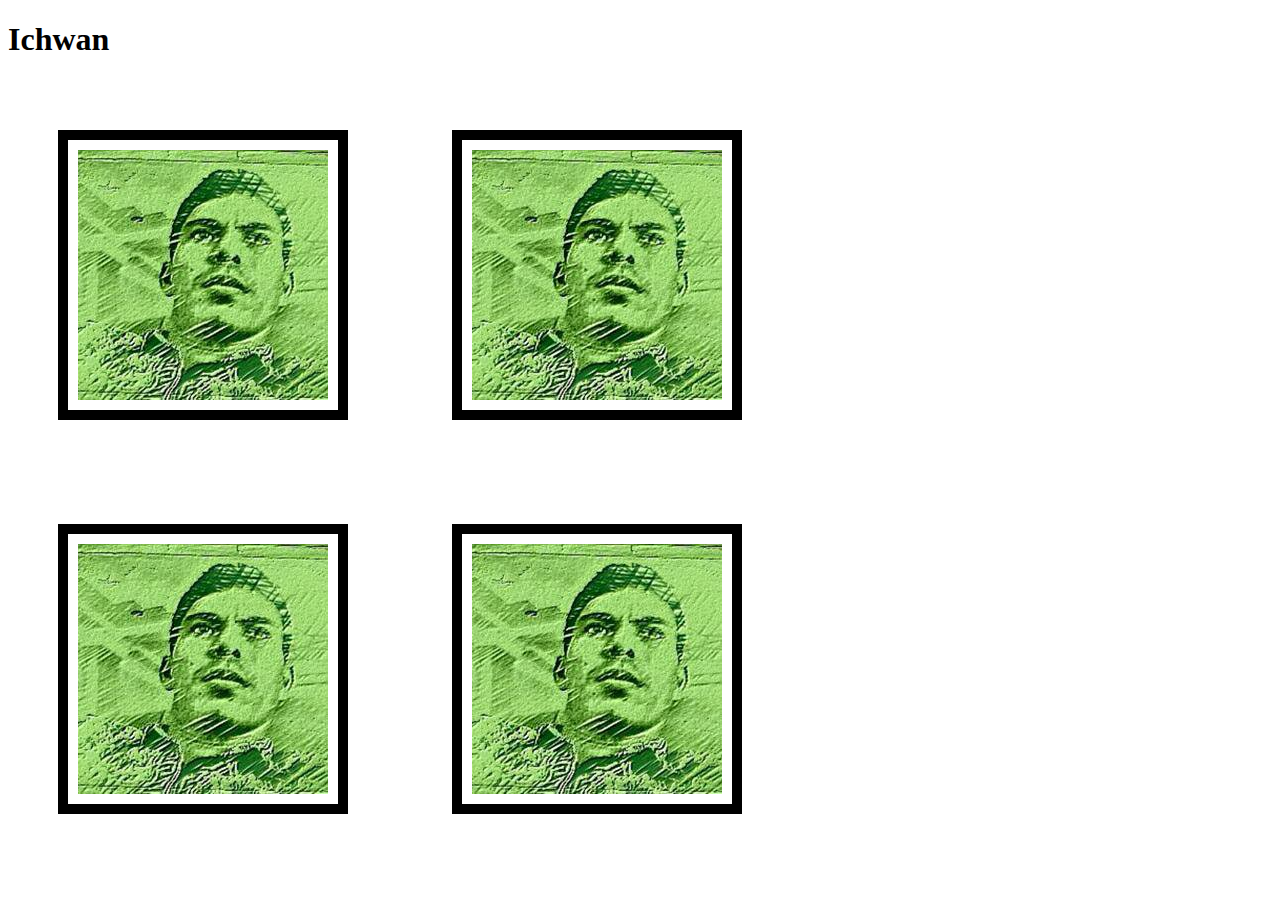
<file: about.html>
<!DOCTYPE html>
<html lang="en">
<head>
    <meta charset="UTF-8">
    <meta http-equiv="X-UA-Compatible" content="IE=edge">
    <meta name="viewport" content="width=device-width, initial-scale=1.0">
    <title>Document</title>
<style>

    body {
        width:800px;
    }
    img {
        display: inline;
       
        border: 10px solid black;
        padding: 10px;
        margin: 50px;
    }

    h1 {
        display: block;
    }

</style>

</head>
<body>
    <h1>Ichwan</h1>
    
    <img src="./ichwan.jpg">
    <img src="./ichwan.jpg">
    <img src="./ichwan.jpg">
    <img src="./ichwan.jpg">
</body>
</html>
</file>
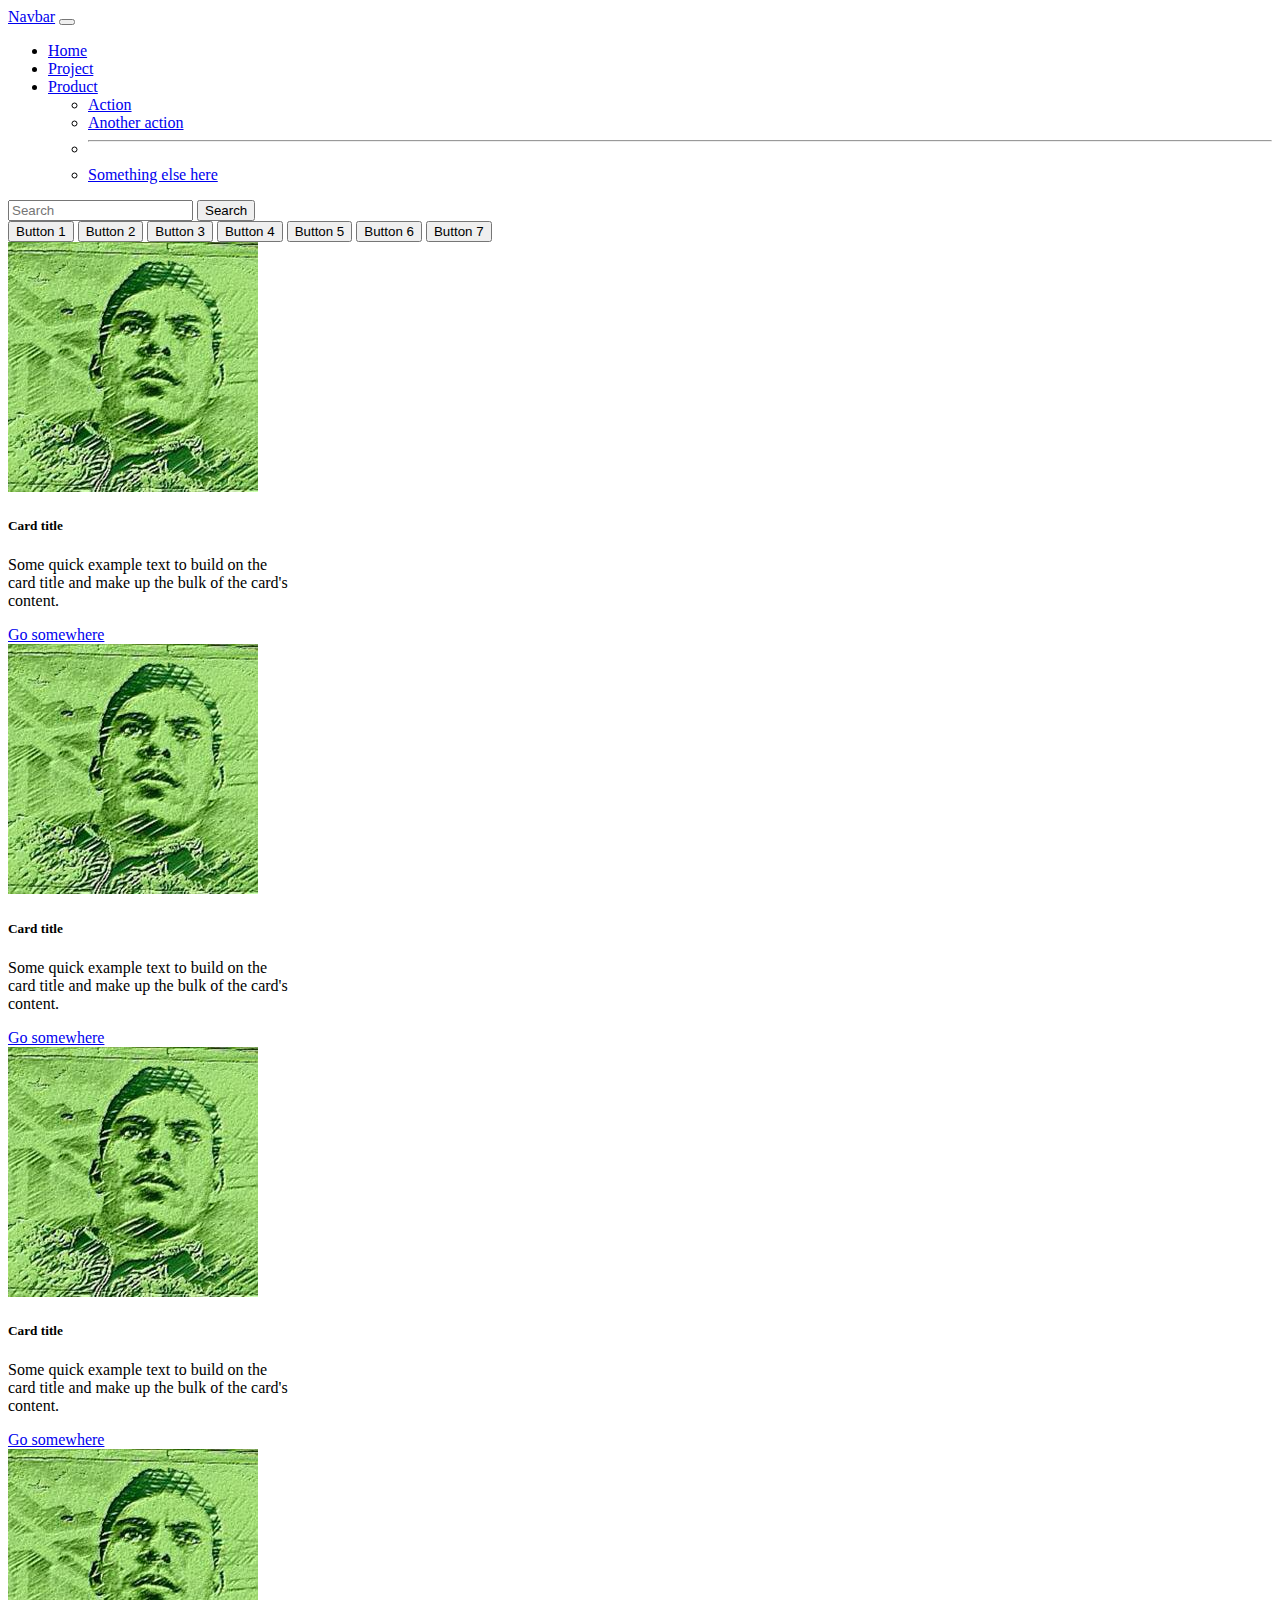
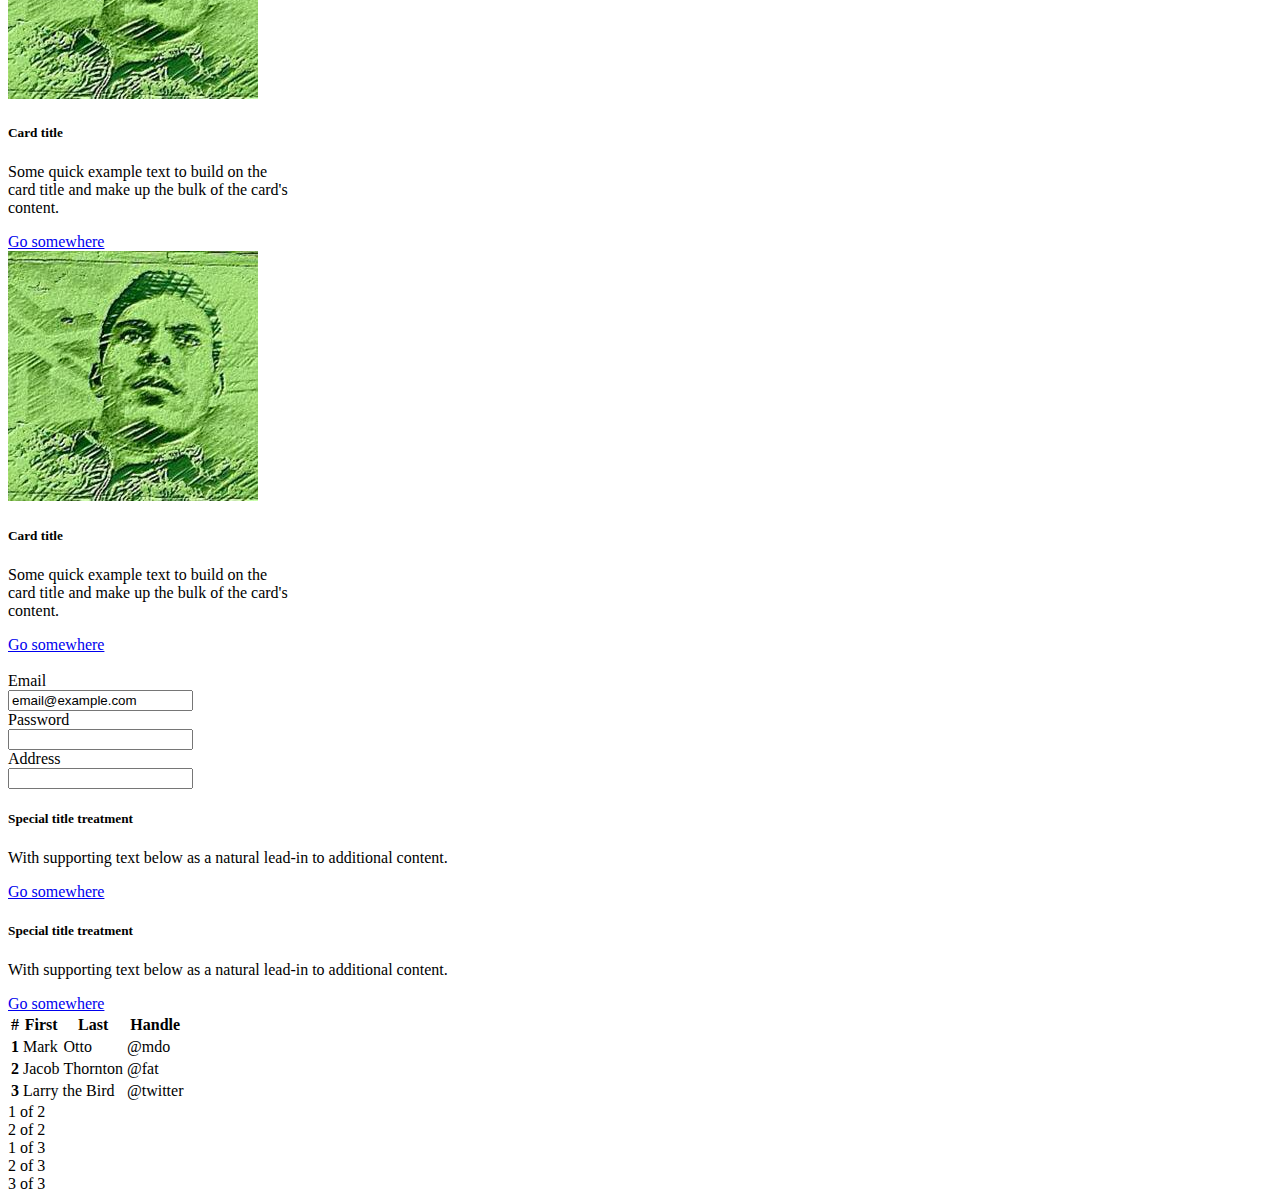
<file: bootstrap.html>
<!DOCTYPE html>
<html lang="en">
  <head>
    <meta charset="UTF-8" />
    <meta http-equiv="X-UA-Compatible" content="IE=edge" />
    <meta name="viewport" content="width=device-width, initial-scale=1.0" />
    <title>Document</title>
    <link
      href="https://cdn.jsdelivr.net/npm/bootstrap@5.0.2/dist/css/bootstrap.min.css"
      rel="stylesheet"
      integrity="sha384-EVSTQN3/azprG1Anm3QDgpJLIm9Nao0Yz1ztcQTwFspd3yD65VohhpuuCOmLASjC"
      crossorigin="anonymous"
    />
    <link
      href="https://cdn.jsdelivr.net/npm/bootstrap@5.2.3/dist/css/bootstrap.min.css"
      rel="stylesheet"
      integrity="sha384-rbsA2VBKQhggwzxH7pPCaAqO46MgnOM80zW1RWuH61DGLwZJEdK2Kadq2F9CUG65"
      crossorigin="anonymous"
    />
    <script
      src="https://cdn.jsdelivr.net/npm/bootstrap@5.2.3/dist/js/bootstrap.bundle.min.js"
      integrity="sha384-kenU1KFdBIe4zVF0s0G1M5b4hcpxyD9F7jL+jjXkk+Q2h455rYXK/7HAuoJl+0I4"
      crossorigin="anonymous"
    ></script>
    <style>
      @media (max-width: 576px) {
        .card-text {
          display: none;
        }
        .card-body a {
          display: none;
        }
      }

      @media (max-width: 768px) {
        .card-text {
          display: none;
        }
        .card-body a {
          display: none;
        }
        .card-title {
          font-size: small;
        }
      }
    </style>
  </head>
  <body>
    <nav class="navbar navbar-expand-lg navbar-light bg-info text-dark">
      <div class="container-fluid">
        <a class="navbar-brand" href="#">Navbar</a>
        <button
          class="navbar-toggler"
          type="button"
          data-bs-toggle="collapse"
          data-bs-target="#navbarSupportedContent"
          aria-controls="navbarSupportedContent"
          aria-expanded="false"
          aria-label="Toggle navigation"
        >
          <span class="navbar-toggler-icon"></span>
        </button>
        <div class="collapse navbar-collapse" id="navbarSupportedContent">
          <ul class="navbar-nav me-auto mb-2 mb-lg-0">
            <li class="nav-item">
              <a class="nav-link active" aria-current="page" href="#">Home</a>
            </li>
            <li class="nav-item">
              <a class="nav-link" href="#">Project</a>
            </li>
            <li class="nav-item dropdown">
              <a
                class="nav-link dropdown-toggle"
                href="#"
                id="navbarDropdown"
                role="button"
                data-bs-toggle="dropdown"
                aria-expanded="false"
              >
                Product
              </a>
              <ul class="dropdown-menu" aria-labelledby="navbarDropdown">
                <li><a class="dropdown-item" href="#">Action</a></li>
                <li><a class="dropdown-item" href="#">Another action</a></li>
                <li><hr class="dropdown-divider" /></li>
                <li>
                  <a class="dropdown-item" href="#">Something else here</a>
                </li>
              </ul>
            </li>
          </ul>
          <form class="d-flex">
            <input
              class="form-control me-2"
              type="search"
              placeholder="Search"
              aria-label="Search"
            />
            <button class="btn btn-outline-success" type="submit">
              Search
            </button>
          </form>
        </div>
      </div>
    </nav>

    <div class="d-flex gap-3 m-3">
      <button class="btn bg-primary">Button 1</button>
      <button class="btn bg-info">Button 2</button>
      <button class="btn bg-success">Button 3</button>
      <button class="btn bg-secondary">Button 4</button>
      <button class="btn bg-dark">Button 5</button>
      <button class="btn bg-danger">Button 6</button>
      <button class="btn bg-light">Button 7</button>
    </div>

    <div class="d-flex gap-3 mt-5 mb-5 w-100">
      <div class="card" style="width: 18rem">
        <img src="./ichwan.jpg" class="card-img-top" alt="..." />
        <div class="card-body">
          <h5 class="card-title">Card title</h5>
          <p class="card-text">
            Some quick example text to build on the card title and make up the
            bulk of the card's content.
          </p>
          <a href="#" class="btn btn-primary">Go somewhere</a>
        </div>
      </div>
      <div class="card" style="width: 18rem">
        <img src="./ichwan.jpg" class="card-img-top" alt="..." />
        <div class="card-body">
          <h5 class="card-title">Card title</h5>
          <p class="card-text">
            Some quick example text to build on the card title and make up the
            bulk of the card's content.
          </p>
          <a href="#" class="btn btn-primary">Go somewhere</a>
        </div>
      </div>
      <div class="card" style="width: 18rem">
        <img src="./ichwan.jpg" class="card-img-top" alt="..." />
        <div class="card-body">
          <h5 class="card-title">Card title</h5>
          <p class="card-text">
            Some quick example text to build on the card title and make up the
            bulk of the card's content.
          </p>
          <a href="#" class="btn btn-primary">Go somewhere</a>
        </div>
      </div>
      <div class="card" style="width: 18rem">
        <img src="./ichwan.jpg" class="card-img-top" alt="..." />
        <div class="card-body">
          <h5 class="card-title">Card title</h5>
          <p class="card-text">
            Some quick example text to build on the card title and make up the
            bulk of the card's content.
          </p>
          <a href="#" class="btn btn-primary">Go somewhere</a>
        </div>
      </div>
      <div class="card" style="width: 18rem">
        <img src="./ichwan.jpg" class="card-img-top" alt="..." />
        <div class="card-body">
          <h5 class="card-title">Card title</h5>
          <p class="card-text">
            Some quick example text to build on the card title and make up the
            bulk of the card's content.
          </p>
          <a href="#" class="btn btn-primary">Go somewhere</a>
        </div>
      </div>
    </div>

    <br />
    <!-- form login -->
    <div class="container">
      <div class="mb-3 row">
        <label for="staticEmail" class="col-sm-2 col-form-label">Email</label>
        <div class="col-sm-10">
          <input
            type="text"
            readonly
            class="form-control-plaintext"
            id="staticEmail"
            value="email@example.com"
          />
        </div>
      </div>
      <div class="mb-3 row">
        <label for="inputPassword" class="col-sm-2 col-form-label"
          >Password</label
        >
        <div class="col-sm-10">
          <input type="password" class="form-control" id="inputPassword" />
        </div>
        <div class="mb-3 row">
          <label for="inputPassword" class="col-sm-2 col-form-label"
            >Address</label
          >
          <div class="col-sm-10">
            <input type="password" class="form-control" id="inputPassword" />
          </div>
        </div>
      </div>
    </div>
    <!-- template card bootsrap -->
    <div class="row">
      <div class="col-sm-6">
        <div class="card">
          <div class="card-body">
            <h5 class="card-title">Special title treatment</h5>
            <p class="card-text">
              With supporting text below as a natural lead-in to additional
              content.
            </p>

            <a href="#" class="btn btn-primary">Go somewhere</a>
          </div>
        </div>
      </div>
      <div class="col-sm-6">
        <div class="card">
          <div class="card-body">
            <h5 class="card-title">Special title treatment</h5>
            <p class="card-text">
              With supporting text below as a natural lead-in to additional
              content.
            </p>
            <a href="#" class="btn btn-primary">Go somewhere</a>
          </div>
        </div>
      </div>
    </div>

    <!-- table friom bootstrap -->
    <table class="table">
      <thead>
        <tr>
          <th scope="col">#</th>
          <th scope="col">First</th>
          <th scope="col">Last</th>
          <th scope="col">Handle</th>
        </tr>
      </thead>
      <tbody>
        <tr>
          <th scope="row">1</th>
          <td>Mark</td>
          <td>Otto</td>
          <td>@mdo</td>
        </tr>
        <tr>
          <th scope="row">2</th>
          <td>Jacob</td>
          <td>Thornton</td>
          <td>@fat</td>
        </tr>
        <tr>
          <th scope="row">3</th>
          <td colspan="2">Larry the Bird</td>
          <td>@twitter</td>
        </tr>
      </tbody>
    </table>

    <!-- grid system bootstrap -->
    <div class="container">
      <div class="row">
        <div class="col">1 of 2</div>
        <div class="col">2 of 2</div>
      </div>
      <div class="row">
        <div class="col">1 of 3</div>
        <div class="col">2 of 3</div>
        <div class="col">3 of 3</div>
      </div>
    </div>
  </body>
</html>
</file>
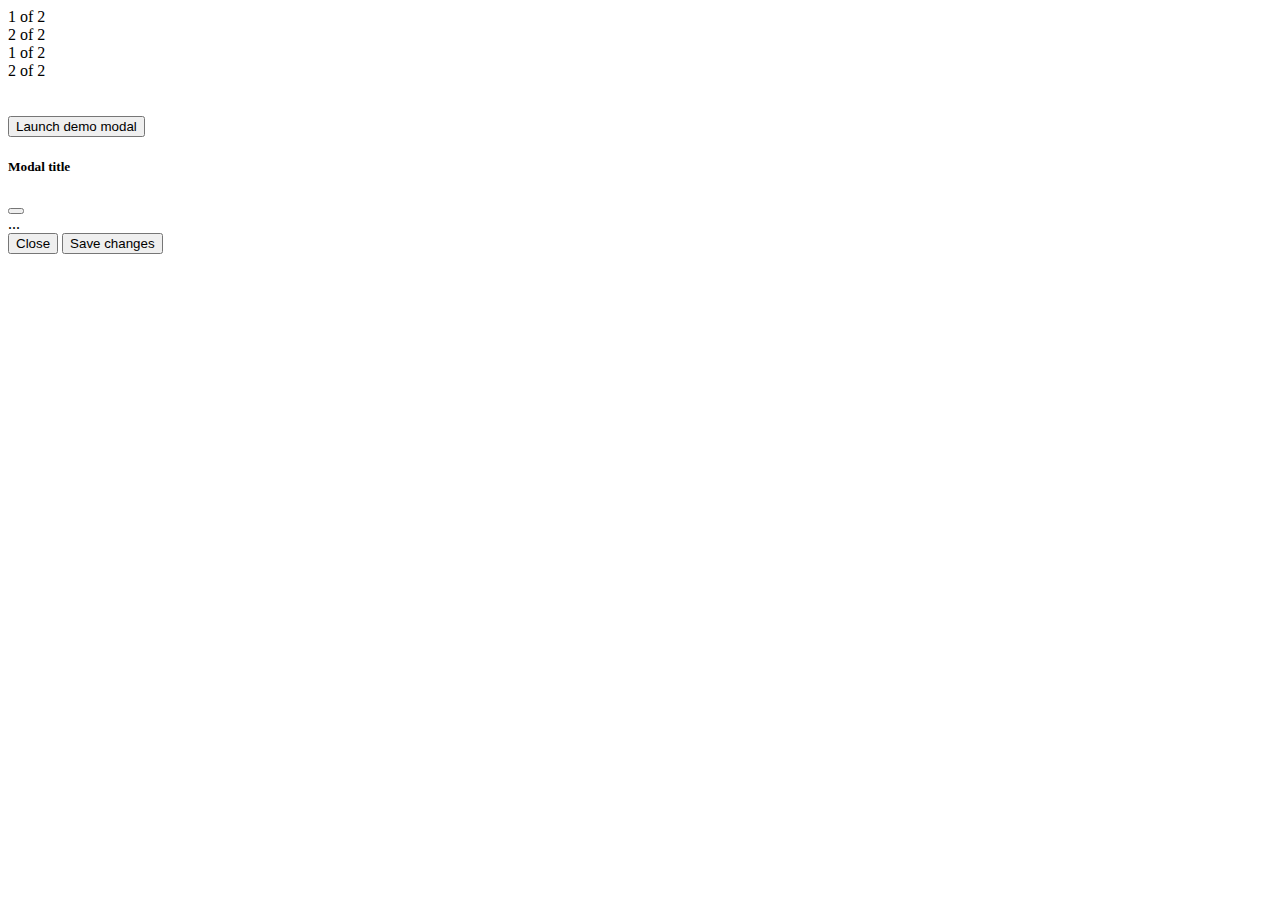
<file: grid.html>
<!DOCTYPE html>
<html lang="en">
<head>
    <meta charset="UTF-8">
    <meta http-equiv="X-UA-Compatible" content="IE=edge">
    <meta name="viewport" content="width=device-width, initial-scale=1.0">
    <title>Document</title>
    <link href="https://cdn.jsdelivr.net/npm/bootstrap@5.0.2/dist/css/bootstrap.min.css" rel="stylesheet" integrity="sha384-EVSTQN3/azprG1Anm3QDgpJLIm9Nao0Yz1ztcQTwFspd3yD65VohhpuuCOmLASjC" crossorigin="anonymous">
    <link
      href="https://cdn.jsdelivr.net/npm/bootstrap@5.2.3/dist/css/bootstrap.min.css"
      rel="stylesheet"
      integrity="sha384-rbsA2VBKQhggwzxH7pPCaAqO46MgnOM80zW1RWuH61DGLwZJEdK2Kadq2F9CUG65"
      crossorigin="anonymous"
    />
    <script
      src="https://cdn.jsdelivr.net/npm/bootstrap@5.2.3/dist/js/bootstrap.bundle.min.js"
      integrity="sha384-kenU1KFdBIe4zVF0s0G1M5b4hcpxyD9F7jL+jjXkk+Q2h455rYXK/7HAuoJl+0I4"
      crossorigin="anonymous"
    ></script>

</head>
<body>
    <div class="container mt-5">
        <div class="row">
          <div class="col-4 bg-secondary p-2">
            1 of 2
          </div>
          <div class="col-4 bg-info p-2">
            2 of 2
          </div>
          <div class="col-4 bg-danger p-2">
            1 of 2
          </div>
          <div class="col-4 bg-success p-2" >
            2 of 2
          </div>
        </div>
      
      </div>
      <br><br>
      <!-- Button trigger modal -->
<button type="button" class="btn btn-primary d-block mx-auto" data-bs-toggle="modal" data-bs-target="#exampleModal">
    Launch demo modal
  </button>

  <!-- Modal -->
  <div class="modal fade" id="exampleModal" tabindex="-1" aria-labelledby="exampleModalLabel" aria-hidden="true">
    <div class="modal-dialog">
      <div class="modal-content">
        <div class="modal-header">
          <h5 class="modal-title" id="exampleModalLabel">Modal title</h5>
          <button type="button" class="btn-close" data-bs-dismiss="modal" aria-label="Close"></button>
        </div>
        <div class="modal-body">
          ...
        </div>
        <div class="modal-footer">
          <button type="button" class="btn btn-secondary" data-bs-dismiss="modal">Close</button>
          <button type="button" class="btn btn-primary">Save changes</button>
        </div>
      </div>
    </div>
  </div>
</body>
</html>
</file>
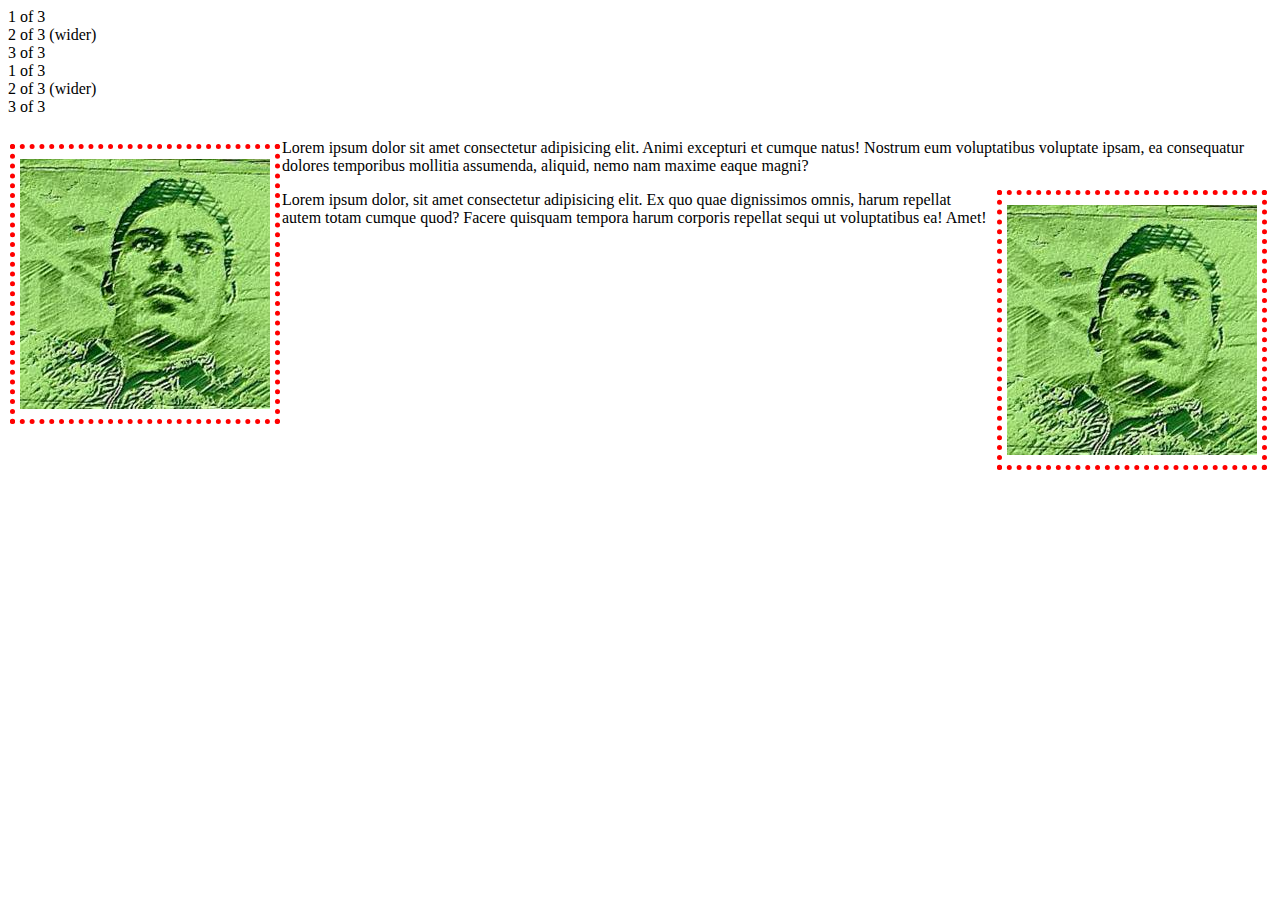
<file: Jumat.html>
<!DOCTYPE html>
<html lang="en">
  <head>
    <meta charset="UTF-8" />
    <meta http-equiv="X-UA-Compatible" content="IE=edge" />
    <meta name="viewport" content="width=device-width, initial-scale=1.0" />
    <title>Document</title>
    <link
      href="https://cdn.jsdelivr.net/npm/bootstrap@5.0.2/dist/css/bootstrap.min.css"
      rel="stylesheet"
      integrity="sha384-EVSTQN3/azprG1Anm3QDgpJLIm9Nao0Yz1ztcQTwFspd3yD65VohhpuuCOmLASjC"
      crossorigin="anonymous"
    />

    <style>
        img {
            padding: 10px 5px;
            margin: 10px 5px;
            border: 5px dotted red;
        }
    </style>


  </head>
  <body>
    <div class="container bg-secondary">
      <div class="row  p-3 ">
        <div class="col bg-info">1 of 3</div>
        <div class="col-6 bg-primary">2 of 3 (wider)</div>
        <div class="col bg-success">3 of 3</div>
      </div>
      <div class="row p-3">
        <div class="col bg-info">1 of 3</div>
        <div class="col-5 bg-primary">2 of 3 (wider)</div>
        <div class="col bg-success">3 of 3</div>
      </div>
      <div class="row p-3 bg-primary">
        <div class="col bg-success p-3 m-2 m-auto">
            <div class="col bg-info p-4 m-2"></div>
            <div class="col bg-info p-4 m-2"></div>
        </div>
        <div class="col bg-dark p-3 m-auto">
            <div class="col bg-info p-4 m-2"></div>
            <div class="col bg-info p-4 m-2"></div>
        </div>
    </div>
    </div>
    <br>
    <div>
        <img src="./ichwan.jpg" style="float: left;margin: 5px 2px 5px 2px;">
        <p style="margin: 5px 2px 5px 2px;">Lorem ipsum dolor sit amet consectetur adipisicing elit. Animi excepturi et cumque natus! Nostrum eum voluptatibus voluptate ipsam, ea consequatur dolores temporibus mollitia assumenda, aliquid, nemo nam maxime eaque magni?</p>
        <img src="./ichwan.jpg" style="float: right;">
        <p>Lorem ipsum dolor, sit amet consectetur adipisicing elit. Ex quo quae dignissimos omnis, harum repellat autem totam cumque quod? Facere quisquam tempora harum corporis repellat sequi ut voluptatibus ea! Amet!</p>
    </div>
  </body>
</html>
</file>
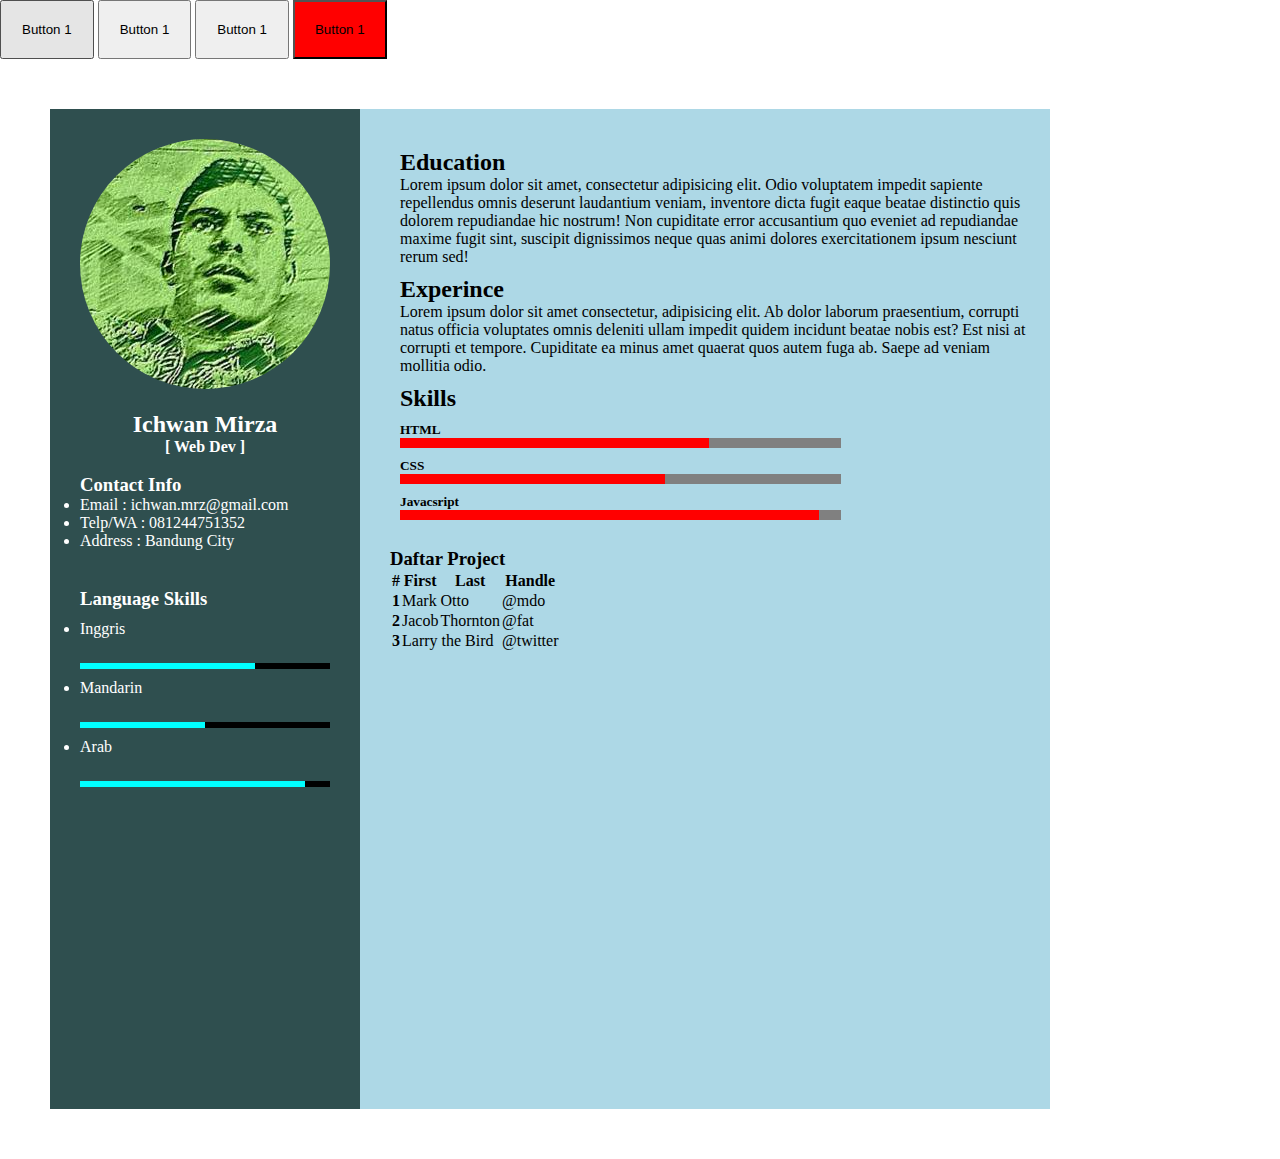
<file: Resume.html>
<!DOCTYPE html>
<html lang="en">
<head>
    <meta charset="UTF-8">
    <meta http-equiv="X-UA-Compatible" content="IE=edge">
    <meta name="viewport" content="width=device-width, initial-scale=1.0">
    <title>Document</title>
    <link rel="stylesheet" href="style.css">
    <!-- library bootstrap -->
    <link
      href="https://cdn.jsdelivr.net/npm/bootstrap@5.2.3/dist/css/bootstrap.min.css"
      rel="stylesheet"
      integrity="sha384-rbsA2VBKQhggwzxH7pPCaAqO46MgnOM80zW1RWuH61DGLwZJEdK2Kadq2F9CUG65"
      crossorigin="anonymous"
    />
    <script
      src="https://cdn.jsdelivr.net/npm/bootstrap@5.2.3/dist/js/bootstrap.bundle.min.js"
      integrity="sha384-kenU1KFdBIe4zVF0s0G1M5b4hcpxyD9F7jL+jjXkk+Q2h455rYXK/7HAuoJl+0I4"
      crossorigin="anonymous"
    ></script>
    <style>
       
        /* div.sideB {
            background-image: url("https://th.bing.com/th/id/OIP.WuQ7LanIf0h_IH5-QXC9GQHaEK?pid=ImgDet&rs=1");
            background-repeat: no-repeat;
            background-size: cover;
        } */
        /* body {
            color: darkslategrey;
        } */
    </style>
</head>
<body>
    <div class="d-flex m-5 p-3 justify-content-end gap-5 disabled">
        <button id="tombol" class="btn btn-success">Button 1</button>
        <button class="btn btn-success">Button 1</button>
        <button class="btn btn-success">Button 1</button>
        <button class="btn btn-success">Button 1</button>
    </div>
    
    <div class="container">
        <div class="sideA">
            <div class="profile">
                <img src="./ichwan.jpg">
                <br><br>
                <h2>Ichwan Mirza</h2>
                <h4>[ Web Dev ]</h4>
            </div>
            <br>
            <div class="contact">
                <h3>Contact Info</h3>
                <ul>
                    <li>Email : ichwan.mrz@gmail.com</li>
                    <li>Telp/WA : 081244751352</li>
                    <li>Address : Bandung City</li>
                </ul>
            </div>
            <br>
            <div class="language">
                <h3>Language Skills</h3>
                <ul>
                    <li>
                        <span class="text">Inggris</span>
                        <span class="percent">
                            <div style="width: 70%;"></div>
                        </span>
                    </li>
                    <li>
                        <span class="text">Mandarin</span>
                        <span class="percent">
                            <div style="width: 50%;"></div>
                        </span>
                    </li>
                    <li>
                        <span class="text">Arab</span>
                        <span class="percent">
                            <div style="width: 90%;"></div>
                        </span>
                    </li>
                </ul>
            </div>
        </div>

        <div class="sideB skill box">
            <div class="skill box">
                <h2>Education</h2>
                <p>Lorem ipsum dolor sit amet, consectetur adipisicing elit. Odio voluptatem impedit sapiente repellendus omnis deserunt laudantium veniam, inventore dicta fugit eaque beatae distinctio quis dolorem repudiandae hic nostrum! Non cupiditate error accusantium quo eveniet ad repudiandae maxime fugit sint, suscipit dignissimos neque quas animi dolores exercitationem ipsum nesciunt rerum sed!</p>
            </div>
          
            <div class="skill box">
                <h2>Experince</h2>
                <p>Lorem ipsum dolor sit amet consectetur, adipisicing elit. Ab dolor laborum praesentium, corrupti natus officia voluptates omnis deleniti ullam impedit quidem incidunt beatae nobis est? Est nisi at corrupti et tempore. Cupiditate ea minus amet quaerat quos autem fuga ab. Saepe ad veniam mollitia odio.</p>
            </div>
         
            <div class="skill box">
                <h2>Skills</h2>
            </div>

            <div class="skill box">
                <h5>HTML</h5>
                <div class="percent">
                    <div style="width: 70%"></div>
                </div>

            </div>
            <div class="skill box">
                <h5>CSS</h5>
                <div class="percent">
                    <div style="width: 60%"></div>
                </div>
            </div>
            <div class="skill box">
                <h5>Javacsript</h5>
                <div class="percent">
                    <div style="width: 95%"></div>
                </div>
            </div>
            <br>
            <div>
                <table class="table mt-5">
                    <h3> Daftar Project</h3>
                    <thead>
                      <tr>
                        <th scope="col">#</th>
                        <th scope="col">First</th>
                        <th scope="col">Last</th>
                        <th scope="col">Handle</th>
                      </tr>
                    </thead>
                    <tbody>
                      <tr>
                        <th scope="row">1</th>
                        <td>Mark</td>
                        <td>Otto</td>
                        <td>@mdo</td>
                      </tr>
                      <tr>
                        <th scope="row">2</th>
                        <td>Jacob</td>
                        <td>Thornton</td>
                        <td>@fat</td>
                      </tr>
                      <tr>
                        <th scope="row">3</th>
                        <td colspan="2">Larry the Bird</td>
                        <td>@twitter</td>
                      </tr>
                    </tbody>
                  </table>
            </div>
           
        </div>
        
    </div>
    
</body>
</html>
</file>
<file: style.css>
* {
    margin: 0;
    padding: 0;
    box-sizing: border-box;
}

body {
    /* background-color: ; */
    /* background-image: url("https://img-prod-cms-rt-microsoft-com.akamaized.net/cms/api/am/imageFileData/RE517Ol?ver=1daf"); */
    position: relative;
    /* display: flex; */
    justify-content: center;
    align-items: center;
    min-height: 100vh;
}
/* 
button {
    display: inline;
    align-items: center;
    padding: 10px;
    margin: 10px;
} */

button {
    /* width: 10%; */
    padding: 20px;
}

button:focus {
    background-color: orange;
}

button:nth-child(4) {
    background-color: red;
}

.container {
    
    width: 100%;
    margin: 50px;
    display: flex;
    grid-template-columns: 1fr 1fr;
    max-width: 1000px;
    min-height: 1000px;
}

.container .sideA {
    position: relative;
    background: darkslategrey;
    padding: 30px;
    color: white;
}

.profile img {
    border-radius : 50%;
}

.profile h2, h4 {
    text-align: center;
    
}

.container .sideB {
    background: lightblue;
    padding: 30px;
}

.language {
	padding-top: 20px;
}

.language ul {
	position: relative;
}

.language ul li {
	position: relative;
	/* list-style:none; */
	margin:10px 0;
	cursor: pointer;
}

.language .percent {
    position: relative;
    width: 100%;
    height : 6px;
    background: black;
    display: block;
    margin-top: 25px;
}

.language .percent div {
    position: absolute;
    top: 0;
    left: 0;
    height: 100%;
    background: aqua;
}


.skill .box {
    position: relative;
    width: 100%;
    display: block;
    /* grid-template-columns: 170px 1fr; */
    justify-content: center;
    align-items: center;
    margin: 10px;
}

.skill .box .percent {
    position: relative;
    width: 70%;
    height: 10px;
    background: grey;
}
.skill .box .percent div {
    position: absolute;
    top: 10;
    left: 0;
    height: 100%;
    background: red;
}


@media (max-width: 1000px){
    .container {
        margin: 10px;
        grid-template-columns: repeat(1,1fr);
    }
}

@media (max-width: 600px){
    .about .box {
        flex-direction: column;
    }
    .skill .box {
        grid-template-columns: repeat(1,1fr);
    }
    
}
</file>
